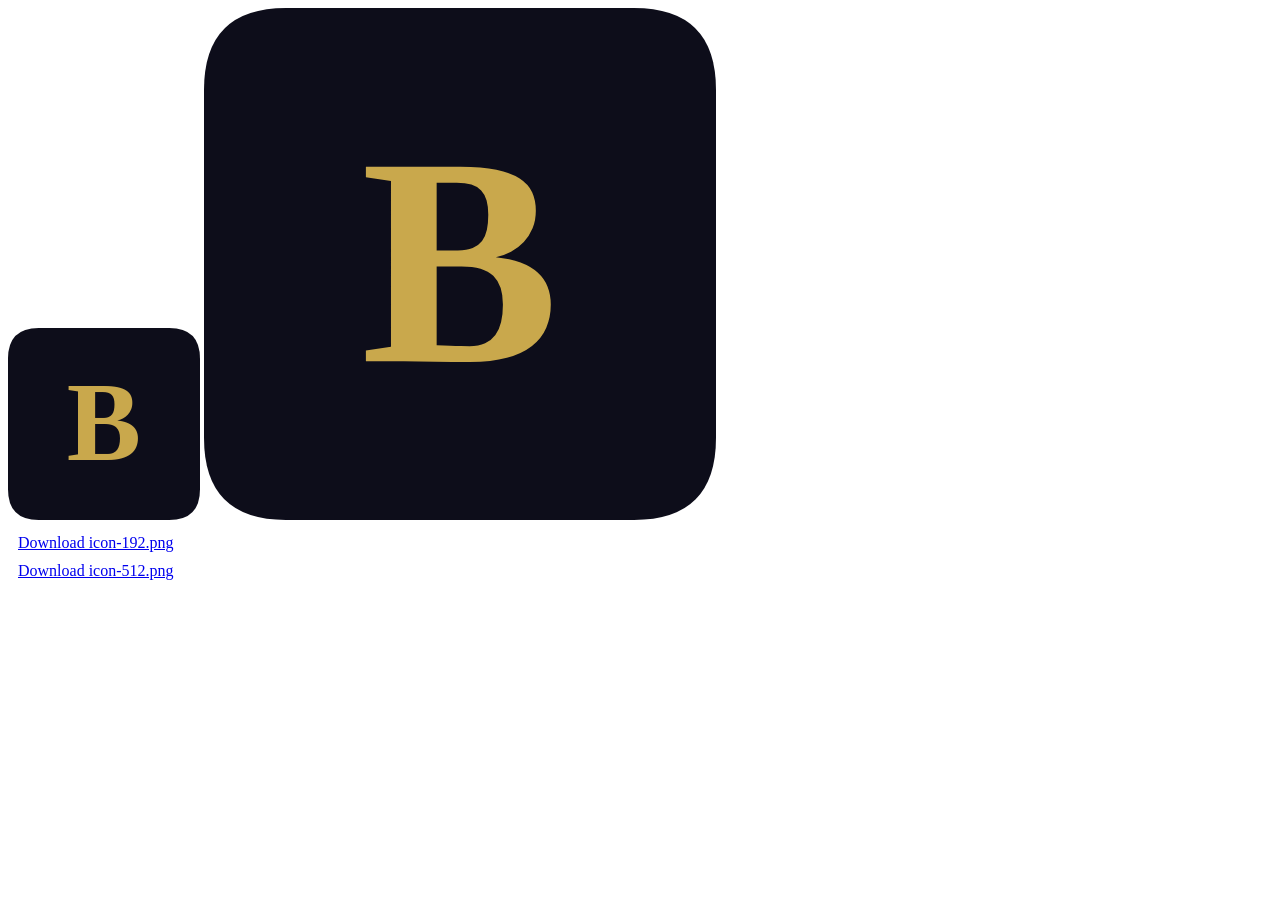
<file: generate-icons.html>
<!DOCTYPE html>
<html>
<head><title>Icon Generator</title></head>
<body>
<canvas id="c192" width="192" height="192"></canvas>
<canvas id="c512" width="512" height="512"></canvas>
<script>
function draw(canvas) {
  const ctx = canvas.getContext('2d');
  const s = canvas.width;
  const r = s * 0.16;
  // Background
  ctx.fillStyle = '#0d0d1a';
  ctx.beginPath();
  ctx.moveTo(r, 0); ctx.lineTo(s - r, 0);
  ctx.quadraticCurveTo(s, 0, s, r);
  ctx.lineTo(s, s - r);
  ctx.quadraticCurveTo(s, s, s - r, s);
  ctx.lineTo(r, s);
  ctx.quadraticCurveTo(0, s, 0, s - r);
  ctx.lineTo(0, r);
  ctx.quadraticCurveTo(0, 0, r, 0);
  ctx.closePath();
  ctx.fill();
  // Letter B
  ctx.fillStyle = '#c9a84c';
  ctx.font = `bold ${s * 0.58}px Georgia, serif`;
  ctx.textAlign = 'center';
  ctx.textBaseline = 'middle';
  ctx.fillText('B', s / 2, s / 2 + s * 0.04);
}
draw(document.getElementById('c192'));
draw(document.getElementById('c512'));

// Download links
['192','512'].forEach(sz => {
  const canvas = document.getElementById('c' + sz);
  const a = document.createElement('a');
  a.href = canvas.toDataURL('image/png');
  a.download = 'icon-' + sz + '.png';
  a.textContent = 'Download icon-' + sz + '.png';
  a.style.display = 'block';
  a.style.margin = '10px';
  document.body.appendChild(a);
});
</script>
</body>
</html>
</file>
